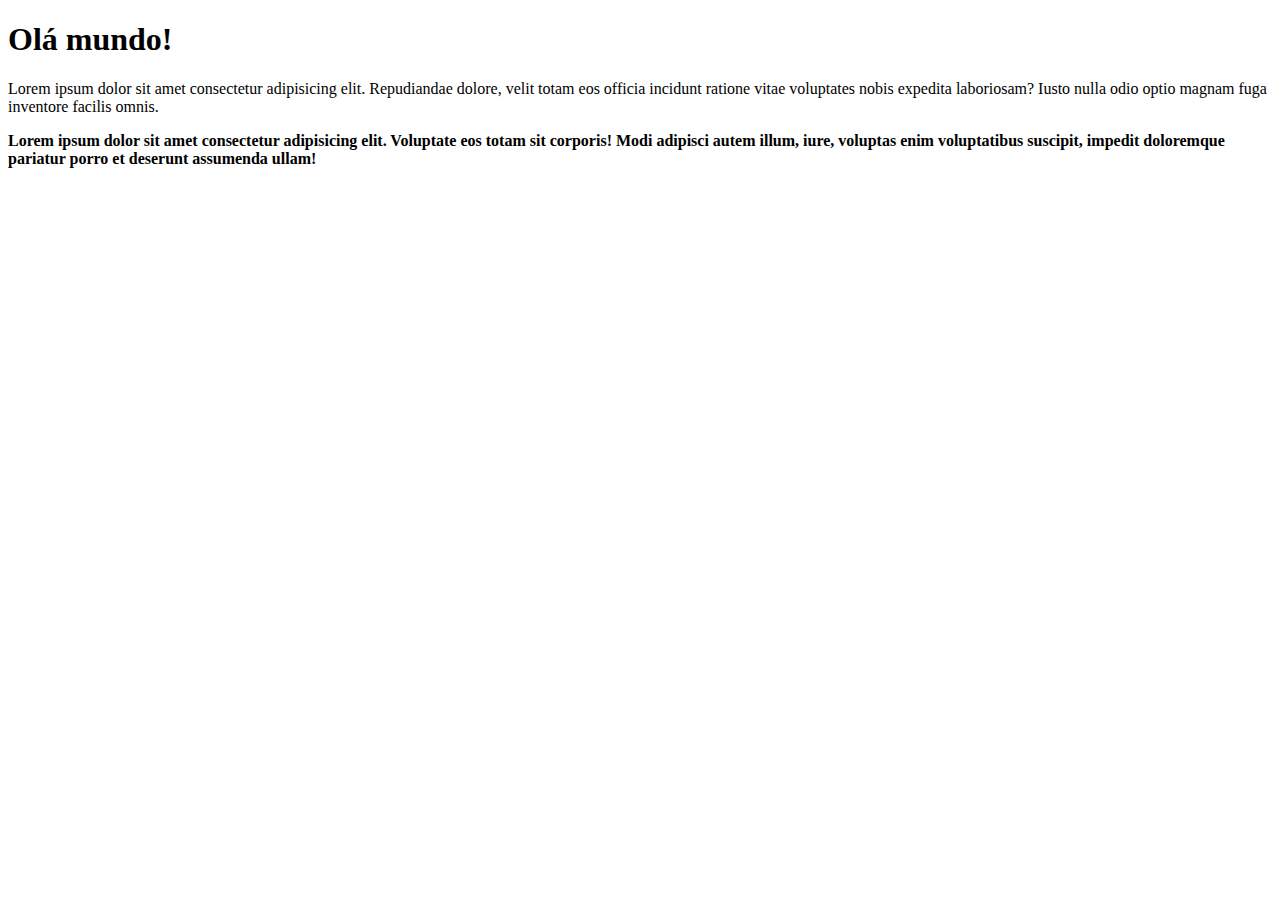
<file: Curso de Git e Github do Guanabara/site/index.html>
<!DOCTYPE html>
<html lang="pt-BR">
<head>
    <meta charset="UTF-8">
    <meta name="viewport" content="width=device-width, initial-scale=1.0">
    <title>Página de teste</title>
</head>
<body>
    <h1>Olá mundo!</h1>
    <p>
        Lorem ipsum dolor sit amet consectetur adipisicing elit. Repudiandae dolore, velit totam eos officia incidunt ratione vitae voluptates nobis expedita laboriosam? Iusto nulla odio optio magnam fuga inventore facilis omnis.
    </p>

    <p>
        <strong>Lorem ipsum dolor sit amet consectetur adipisicing elit. Voluptate eos totam sit corporis! Modi adipisci autem illum, iure, voluptas enim voluptatibus suscipit, impedit doloremque pariatur porro et deserunt assumenda ullam!</strong>
    </p>
</body>
</html>
</file>
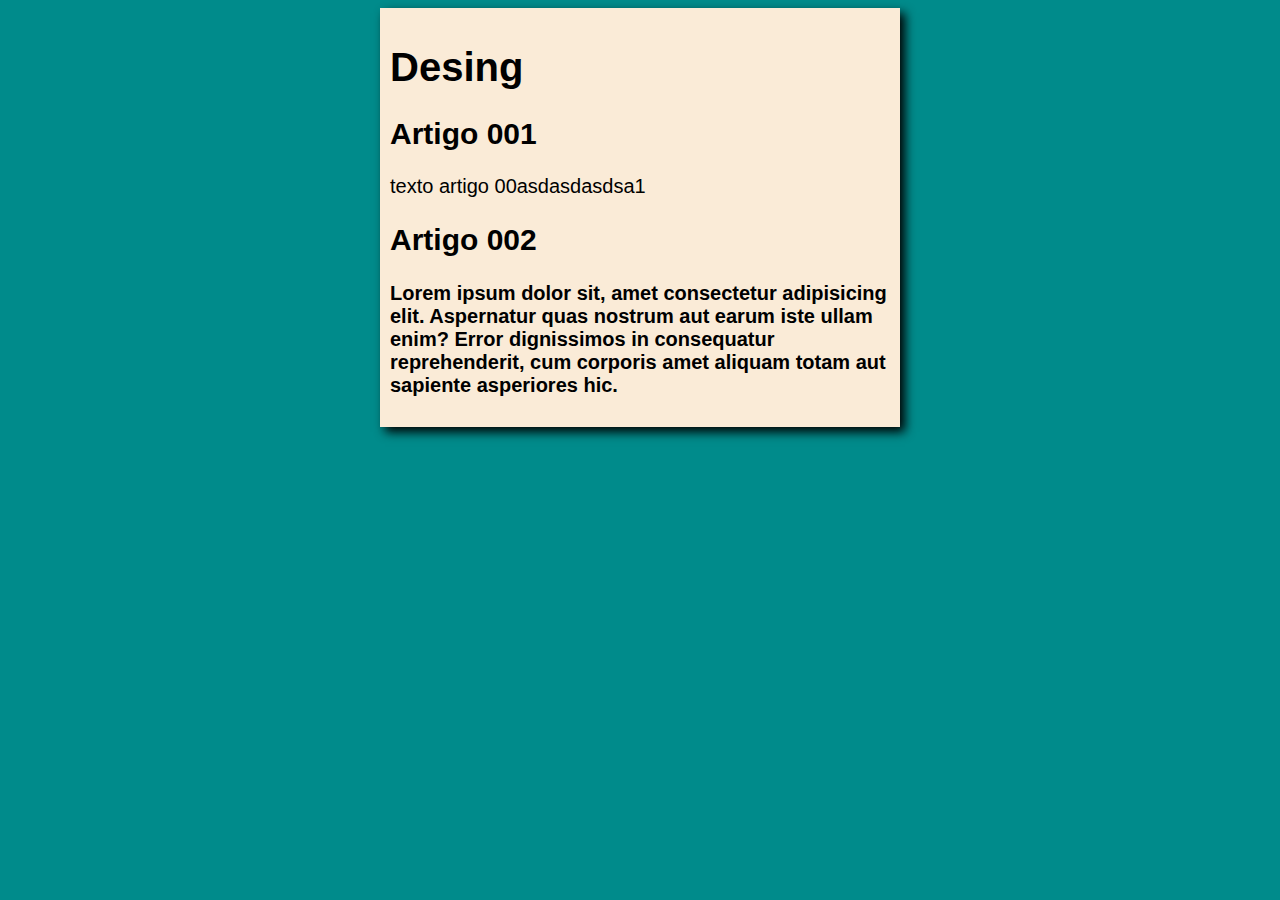
<file: Curso de Git e Github do Guanabara/site/index2.html>
<!DOCTYPE html>
<html lang="pt-BR">
<head>
    <meta charset="UTF-8">
    <meta name="viewport" content="width=device-width, initial-scale=1.0">
    <link rel="stylesheet" href="estilo.css">
    <title>dasdasdasd</title>
</head>
<body>
    <main>
        <header>
            <h1>Desing</h1>
        </header>
        <article>
            <h2>Artigo 001</h2>
            <p>texto artigo 00asdasdasdsa1</p>
        </article>
        <article>
            <h2>Artigo 002</h2>
            <p><strong>Lorem ipsum dolor sit, amet consectetur adipisicing elit. Aspernatur quas nostrum aut earum iste ullam enim? Error dignissimos in consequatur reprehenderit, cum corporis amet aliquam totam aut sapiente asperiores hic.</strong></p>
        </article>
    </main>
</body>
</html>
</file>
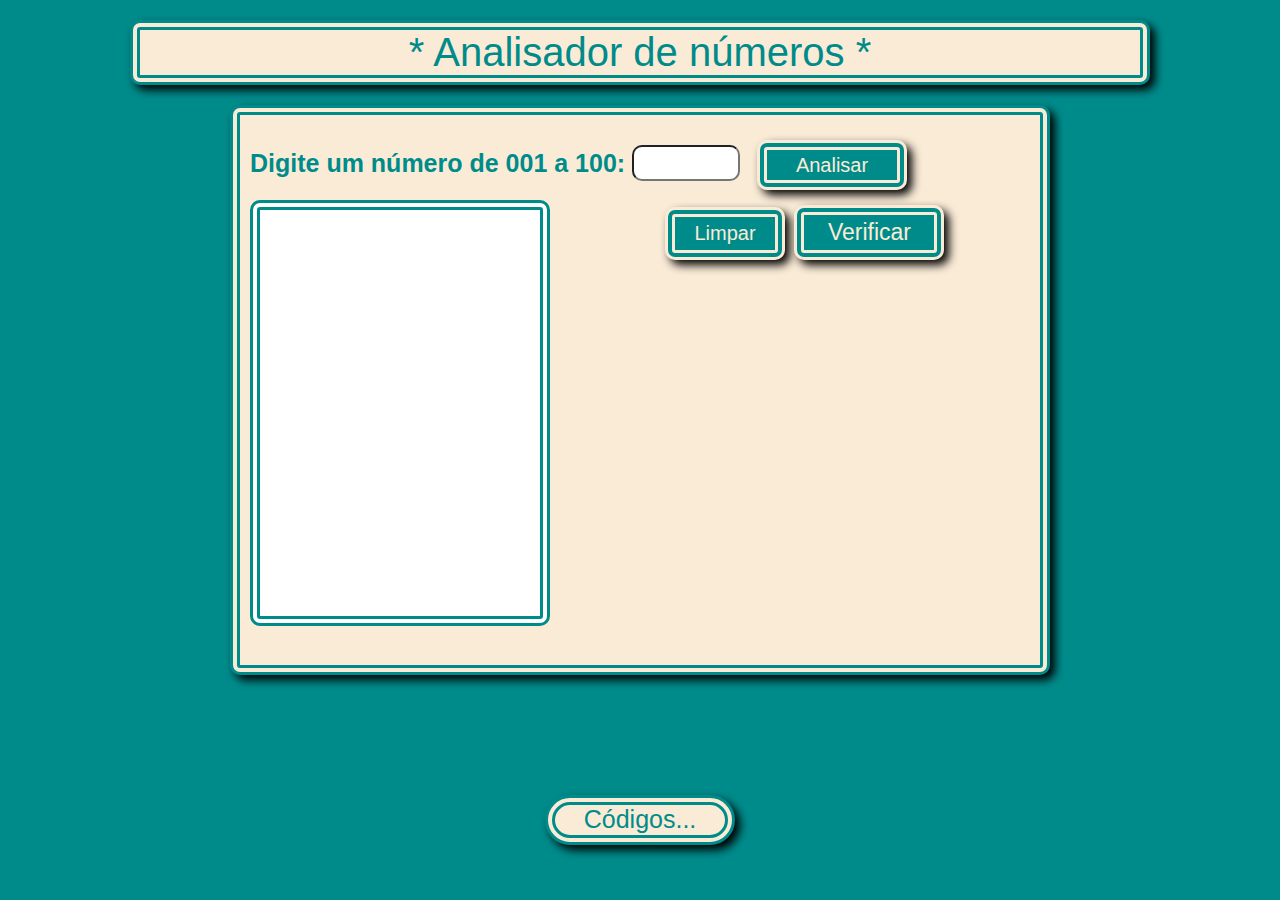
<file: Curso de JS do Guanabara/Desafio Final/analisador-de-numeros.html>
<!DOCTYPE html>
<html lang="pt-BR">

<head>
    <meta charset="UTF-8">
    <meta name="viewport" content="width=device-width, initial-scale=1.0">
    <link rel="stylesheet" href="estilo.css">
    <title>Analisador de números</title>
</head>

<body>
    <header>* Analisador de números *</header>

    <section>
        <div>
            <p> <strong>Digite um número de 001 a 100:</strong>
                <input type="number" id="entrada" placeholder="">
                <button id="btAnalisar" onclick="analisar()">Analisar</button> <br />
            </p>
            <button id="btLimpar" onclick="limpar()">Limpar</button>
            <button id="btVerificar" onclick="verificar()">Verificar</button>
            <div>
                <select id="outSelect" size="14"></select>
            </div>
        </div>

        <div>
            <h3 id="outh3"></h3>
        </div>


    </section>

    <footer>Códigos...</footer>

    <script src="script.js"></script>
</body>

</html>
</file>
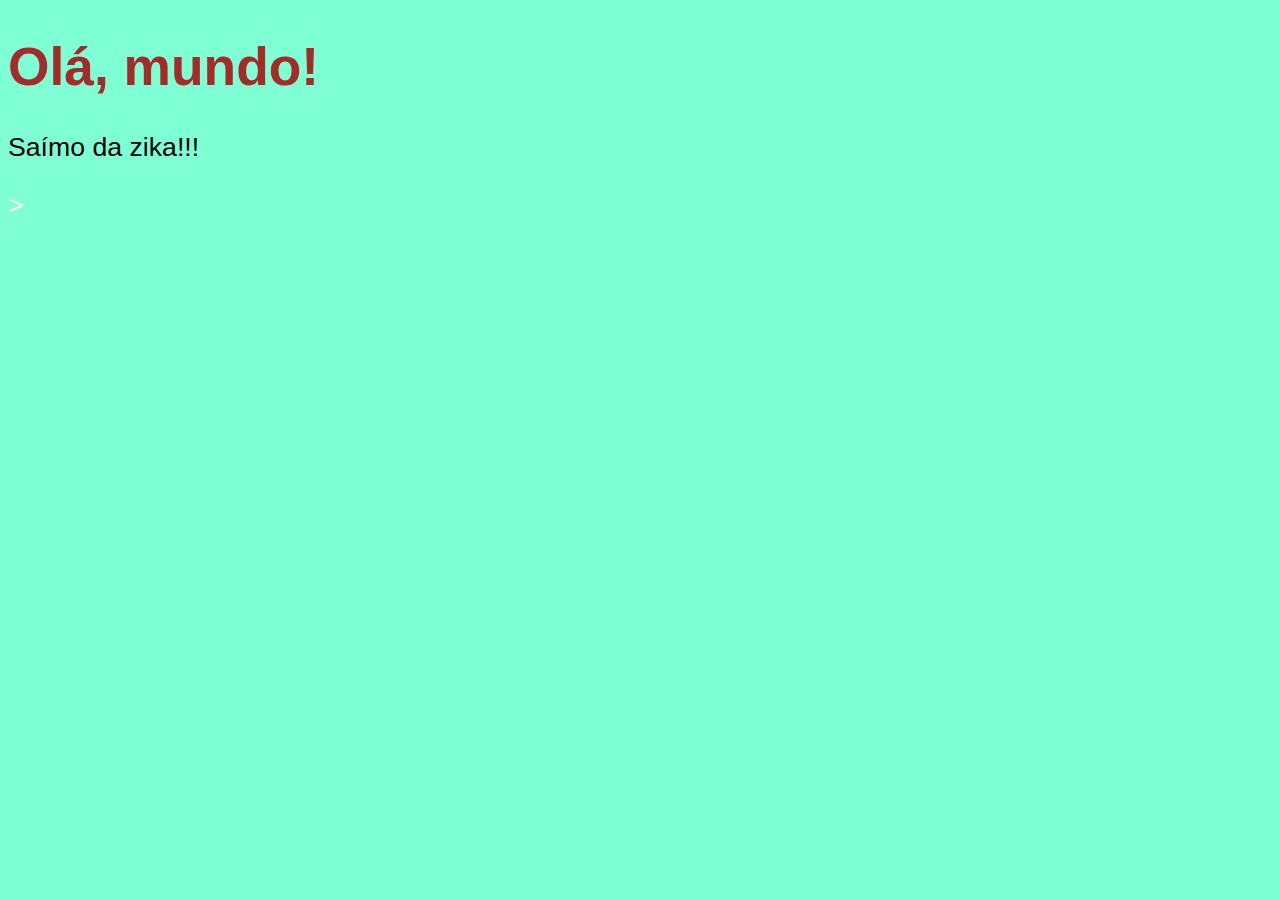
<file: Curso de JS do Guanabara/Ex001 - Ex009/ex001.html>
<!DOCTYPE html>
<html lang="pt-br">
<head>
    <meta charset="UTF-8">
    <meta name="viewport" content="width=device-width, initial-scale=1.0">
    <style>
        body{
            background-color: aquamarine;
            color: white;
            font: normal 20pt Arial;
        }
        h1{
            color: brown;
        }
        p{
            color: black;
        }
    </style>
    <title>Olá, mundo!</title>
</head>
<body>
    <h1>Olá, mundo!</h1>
    <p>Saímo da zika!!!</p>
    <script>
        window.alert("olá, mundo!")
        window.confirm("tá gostando?")
        window.prompt("Fale algo:")
        
    </script>
    <!-- primeira página-->>
</body>
</html>
</file>
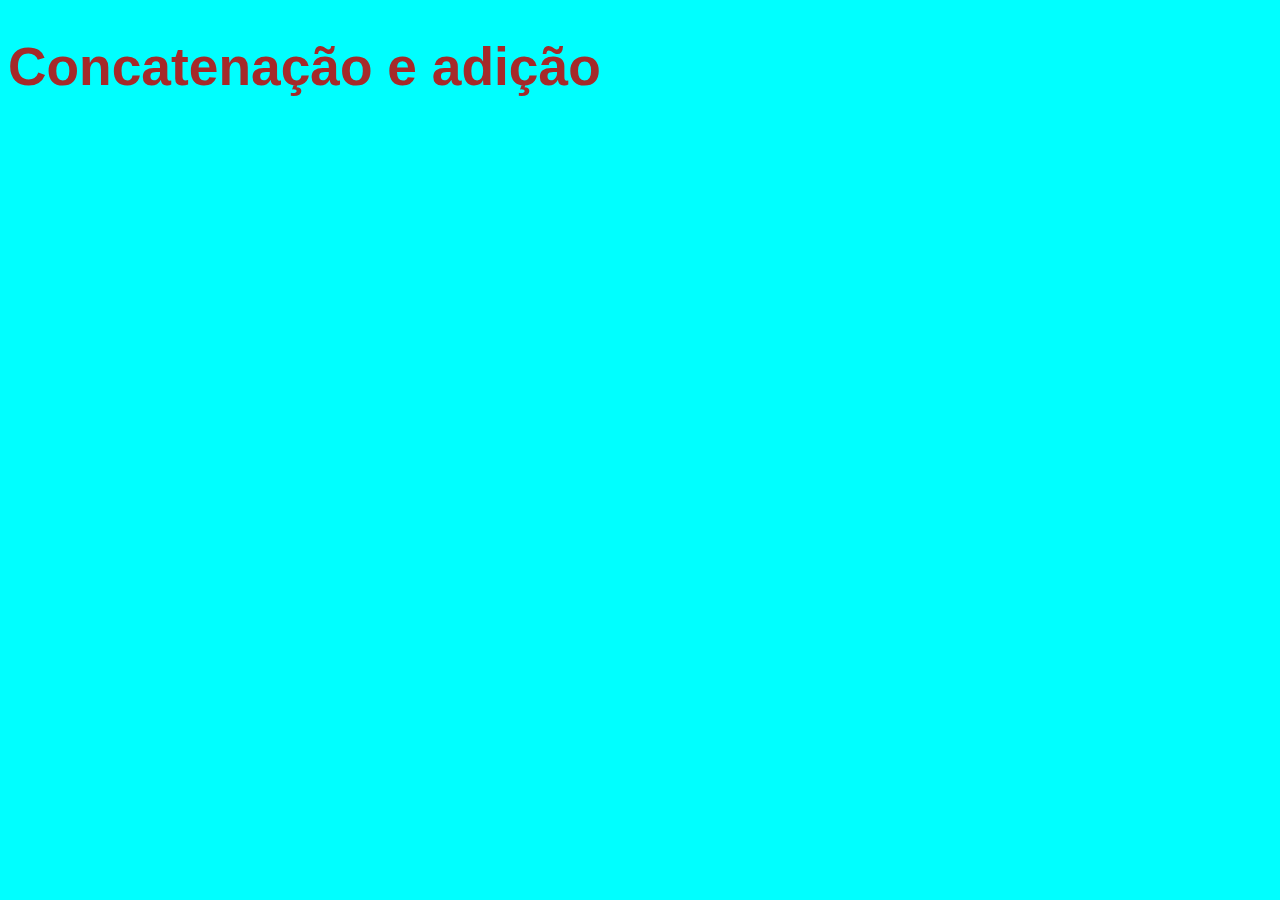
<file: Curso de JS do Guanabara/Ex001 - Ex009/ex003.html>
<!DOCTYPE html>
<html lang="pt-br">
<head>
    <meta charset="UTF-8">
    <meta name="viewport" content="width=device-width, initial-scale=1.0">
    <style>
        body{
            background-color: aqua;
            color: aliceblue;
            font: normal 20pt arial;
        }
        h1{
            color: brown;
        }
    </style>
    <title>Concatenação e adição</title>
</head>
<body>
    <h1>
        Concatenação e adição
    </h1>

    <h3 id="out">

    </h3>

    <script>
        var n1 = Number(prompt("Digite o primeiro número: "))
        var n2 = Number(prompt("Digite o segundo número: "))
        alert(`A soma dos números é: ${n1 + n2}`)
    </script>
</body>
</html>
</file>
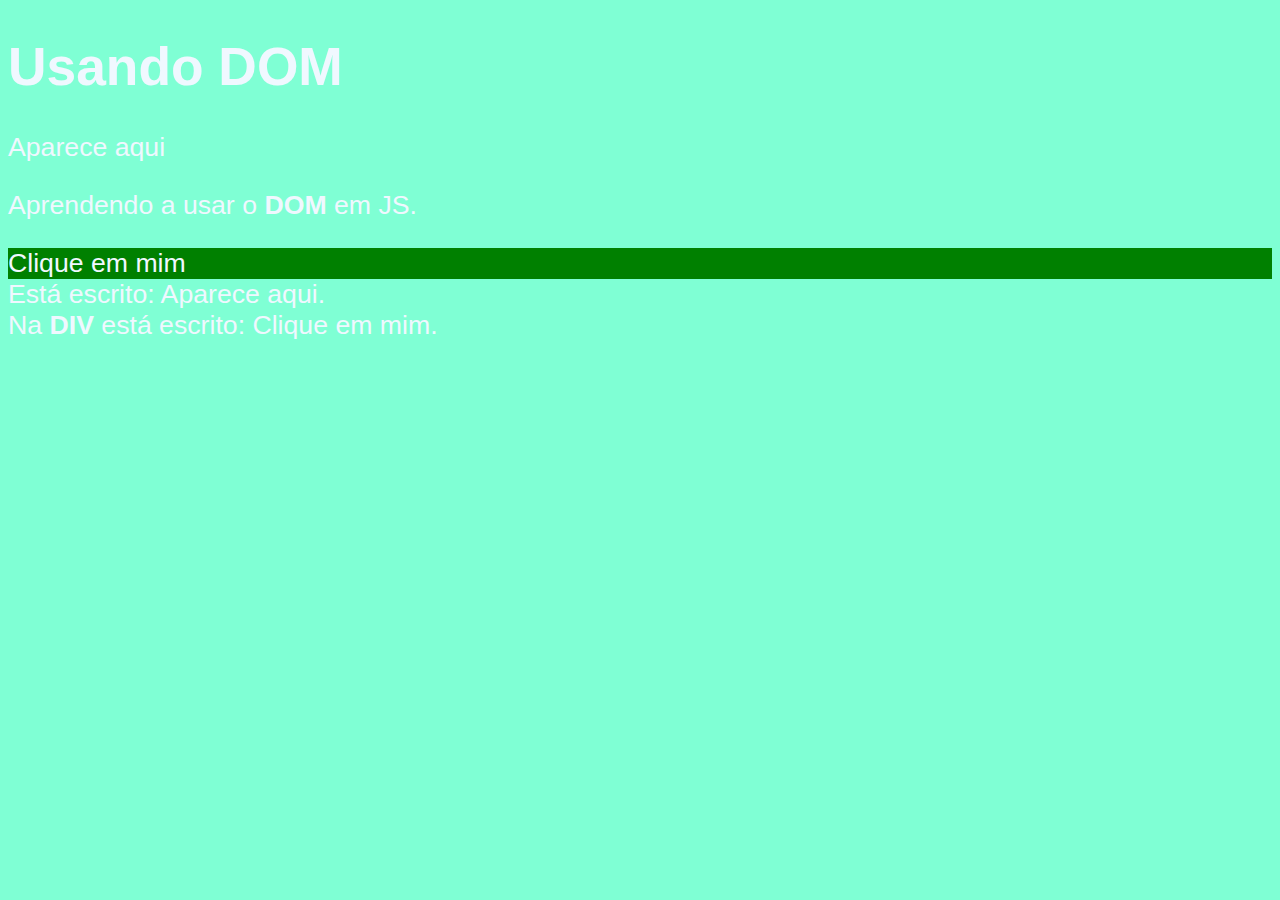
<file: Curso de JS do Guanabara/Ex001 - Ex009/ex005.html>
<!DOCTYPE html>
<html lang="pt-BR">
<head>
    <meta charset="UTF-8">
    <meta name="viewport" content="width=device-width, initial-scale=1.0">
    <title>Usando DOM</title>
    <style>
        body{
            background-color: aquamarine;
            color: aliceblue;
            font: normal 20pt arial ;
        }
    </style>
</head>
<body>
    <h1>Usando DOM</h1>
    <p>Aparece aqui</p>
    <p>Aprendendo a usar o <strong>DOM</strong> em JS.</p>
    <div id="divi">Clique em mim</div>

    <script>
        var p1 = document.getElementsByTagName("p")[0]
        document.write(`Está escrito: ${p1.innerText}. <br/>`)
        
        var mostraDiv = document.getElementById("divi")
        document.write(`Na <strong>DIV</strong> está escrito: ${mostraDiv.innerHTML}. <br/>`)
        mostraDiv.style.background = "green"
    </script>
</body>
</html>
</file>
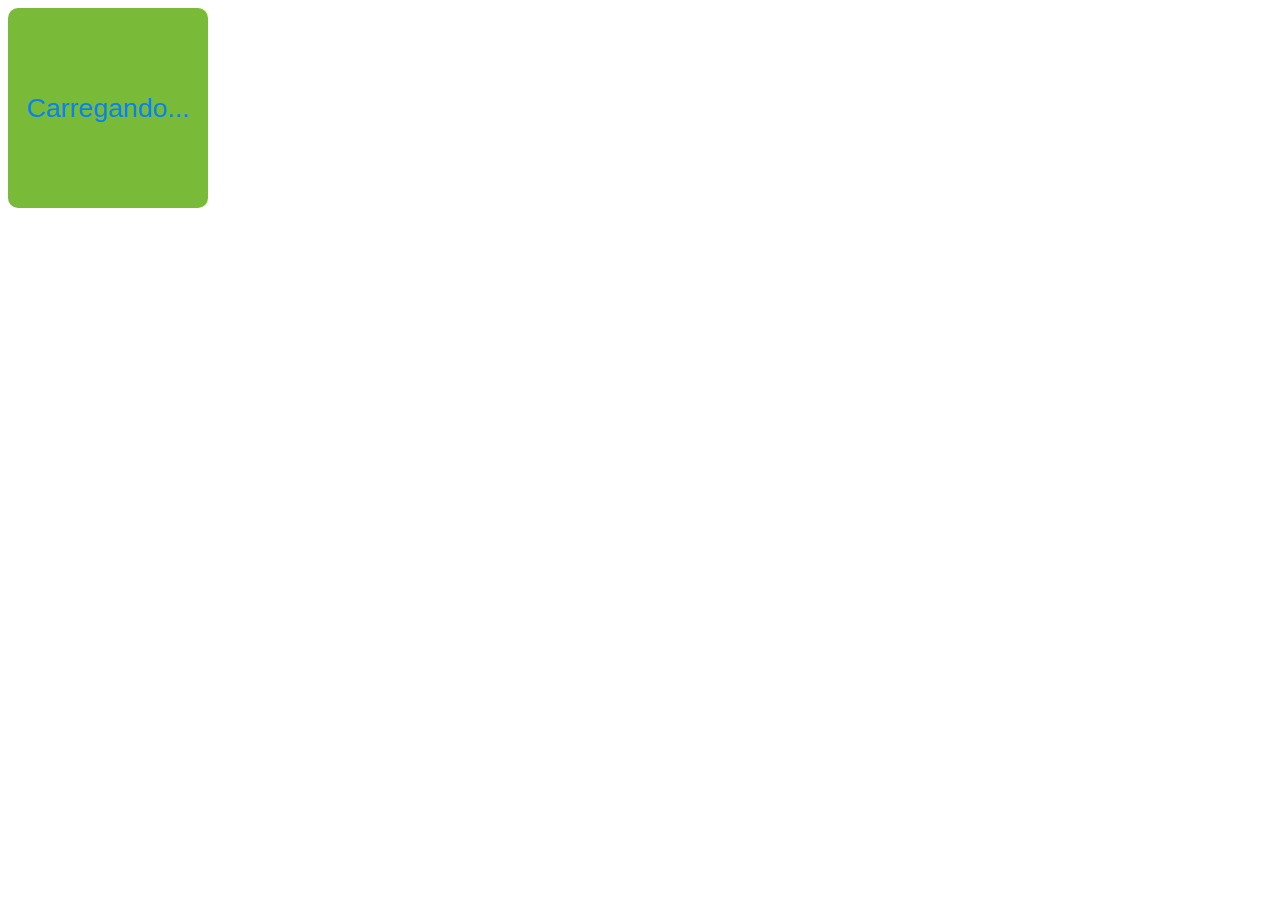
<file: Curso de JS do Guanabara/Ex001 - Ex009/ex006.html>
<!DOCTYPE html>
<html lang="pt-BR">
<head>
    <meta charset="UTF-8">
    <meta name="viewport" content="width=device-width, initial-scale=1.0">
    <style>
        div#area{
            font: normal 20pt arial;
            background-color: #79bb38;
            color: #0883ee;
            width: 200px; /* LARGURA */
            height: 200px; /* ALTURA */
            line-height: 200px; /* ALINHA O TEXTO NA MESMA ALTURA (EIXO Y) */
            text-align: center; /* COLOCA O TEXTO NO CENTRO (EIXO X)*/
            border-radius: 5%; /* BORDAS REDONDAS */
        }
    </style>
    <title>Mexendo em DOM e CSS</title>
</head>
<body>
    <div id="area">
        Carregando...
    </div>

    <script>
        var a = document.getElementById("area")
        a.addEventListener("click", clicar)
        a.addEventListener("mouseenter", entrou)
        a.addEventListener("mouseout", saiu)

        function clicar(){
            a.innerHTML = "Clicou!!!"
            a.style.background = "red"
        }
        function entrou(){
            a.innerHTML = "Entrou!"
            a.style.background = "yellow"
        }
        function saiu(){
            a.innerHTML = "Saiu!"
            a.style.background = "blue"
        }
    </script>
</body>
</html>
</file>
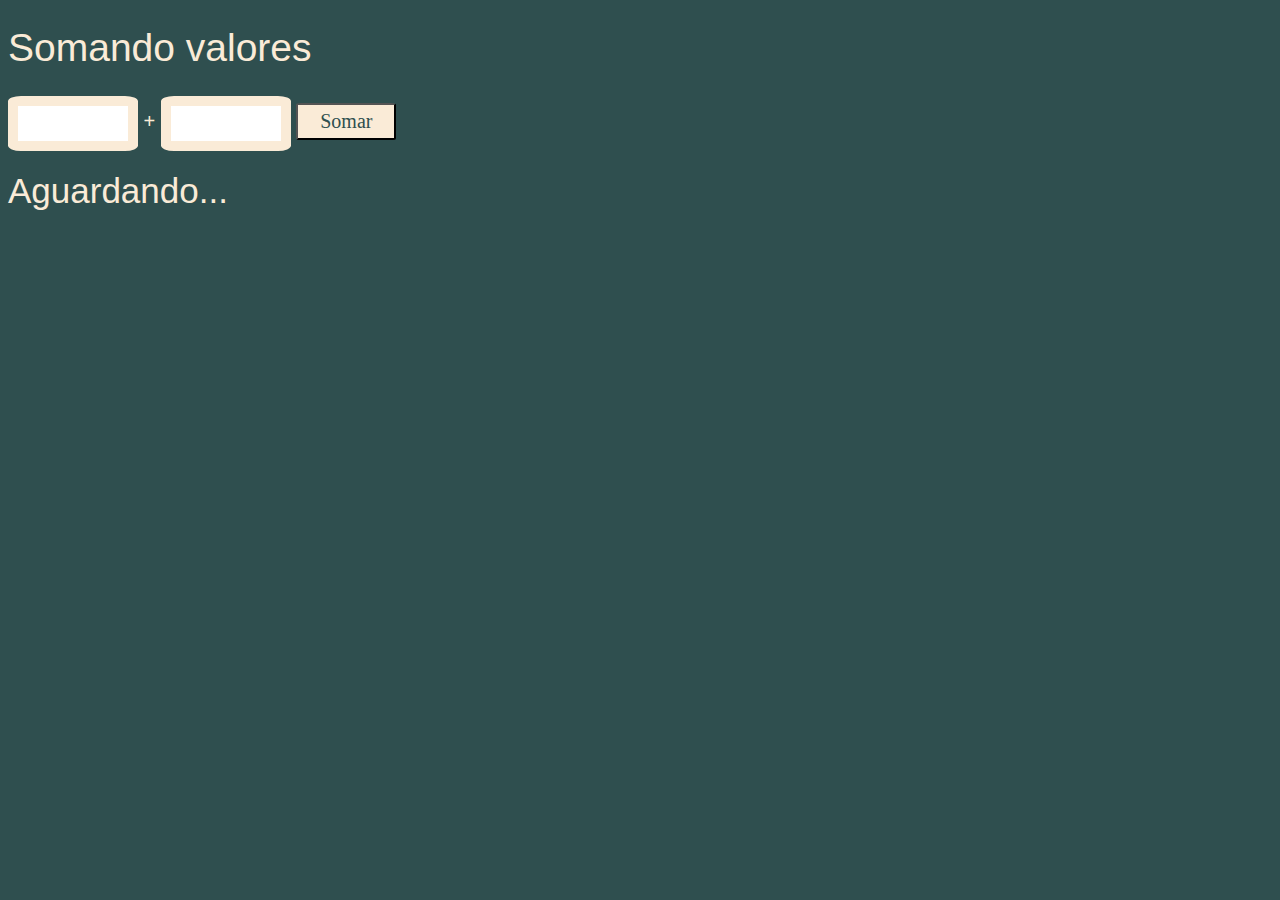
<file: Curso de JS do Guanabara/Ex001 - Ex009/ex007.html>
<!DOCTYPE html>
<html lang="pt-BR">

<head>
    <meta charset="UTF-8">
    <meta name="viewport" content="width=device-width, initial-scale=1.0">
    <title>Somando Valores</title>
    <style>
        body {
            background-color: darkslategrey;
        }

        h1 {
            font: normal 39px arial;
            color: antiquewhite;
        }

        input#n1, input#n2 {
            width: 100px;
            height: 25px;
            border-radius: 10%;
            border: 10px solid antiquewhite;
            padding: 5px;
        }

        button#bt {
            width: 100px;
            height: 37px;
            background-color: antiquewhite;
            color: darkslategrey;
            font: 20px italic;
            border-radius: 5%;
        }

        p{
            font: 20px arial;
            color: antiquewhite;
        }
         div#out {
            font: 35px arial;
            color: antiquewhite;
        }
    </style>
</head>

<body>
    <h1>Somando valores</h1>

    <p>
        <input type="number" id="n1"> +
        <input type="number" id="n2">
        <button id="bt">Somar</button>
    </p>

    <div id="out">Aguardando...</div>

    <script>
        var out = document.getElementById("out")
        var bt = document.getElementById("bt")
        
        function somar(){
            var n1 = Number(document.getElementById("n1").value)
            var n2 = Number(document.getElementById("n2").value)
            var soma = n1 + n2
            out.textContent = `A soma entre ${n1} e ${n2} é: ${soma}`
        }
        bt.addEventListener("click", somar)
    </script>
</body>

</html>
</file>
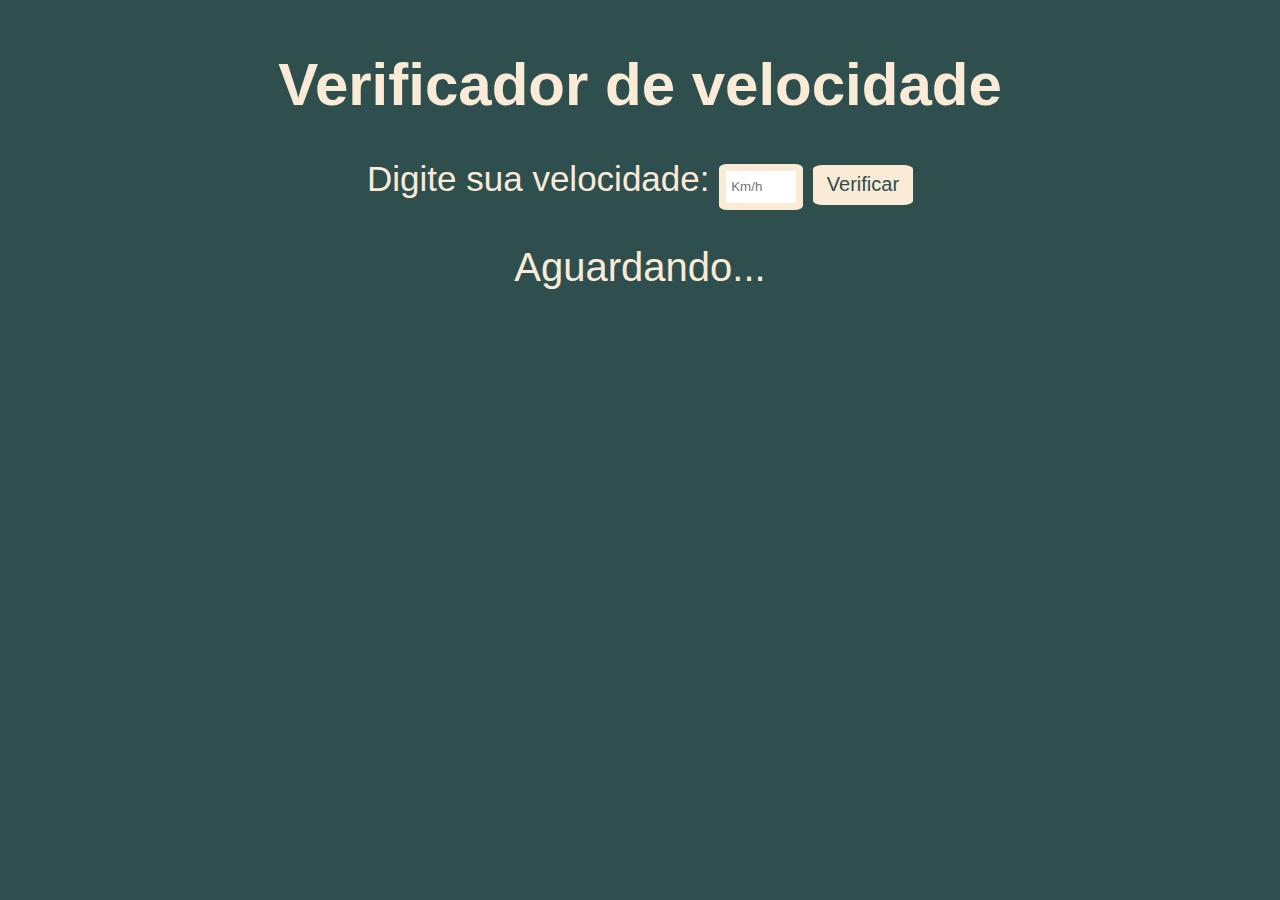
<file: Curso de JS do Guanabara/Ex001 - Ex009/ex008.html>
<!DOCTYPE html>
<html lang="pt-BR">

<head>
    <meta charset="UTF-8">
    <meta name="viewport" content="width=device-width, initial-scale=1.0">
    <title>DETRAN</title>
    <style>
        body {
            background-color: darkslategrey;
            font-family: Arial;
            color: antiquewhite;
            text-align: center;
            margin-top: 50px;
        }

        h1 {
            font-size: 60px;
        }

        p {
            font-size: 35px;
        }

        input#inVel {
            width: 60px;
            height: 22px;
            border-radius: 10%;
            border: 7px solid antiquewhite;
            padding: 5px;
        }

        button#bt {
            width: 100px;
            height: 40px;
            background-color: antiquewhite;
            font-size: 20px;
            color: darkslategrey;
            border-radius: 10%;
            border: 5px solid antiquewhite;
        }

        div#out {
            font-size: 40px;
        }
    </style>
</head>

<body>
    <h1>
        Verificador de velocidade
    </h1>

    <p>
        Digite sua velocidade: <input type="number" id="inVel" placeholder="Km/h">
        <button id="bt">Verificar</button>
    </p>

    <div id="out">
        Aguardando...
    </div>

    <script>
        var bt = document.getElementById("bt")

        function verificar(){
            var vel = Number(document.getElementById("inVel").value)
            var out = document.getElementById("out")

            if(vel > 60){
                out.innerHTML = `Sua velocidade é de <strong>${vel} Km/h</strong>. \n
                Você foi <strong>MULTADO!!!</strong>`
            }else{
                out.innerHTML = `Sua velocidade é de ${vel} Km/h. \n
                Está tudo normal <strong>._.</strong>`
            }
        }

        bt.addEventListener("click", verificar)
    </script>
</body>

</html>
</file>
<file: Curso de Git e Github do Guanabara/site/estilo.css>
body {
    background-color: darkcyan;
    font-family: Arial, Helvetica, sans-serif;
    font-size: 20px;
}

main{
    background-color: antiquewhite;
    width: 500px;
    margin: auto;
    box-shadow: 5px 5px 10px black;
    padding: 10px;
}
</file>
<file: Curso de JS do Guanabara/Desafio Final/estilo.css>
body {
    background-color: darkcyan;
    font-family: 'Lucida Sans', 'Lucida Sans Regular', 'Lucida Grande', 'Lucida Sans Unicode', Geneva, Verdana, sans-serif;
}

header {
    font-size: 40px;
    background-color: antiquewhite;
    color: darkcyan;
    text-align: center;
    height: auto;
    width: 1000px;
    margin: auto;
    margin-top: 20px;
    border-radius: 10px;
    border: double 10px;
    box-shadow: 5px 5px 10px black;
}

section {
    background-color: antiquewhite;
    height: 550px;
    width: 800px;
    margin: auto;
    margin-top: 20px;
    border-radius: 10px;
    box-shadow: 5px 5px 10px black;
    border: double 10px;
    color: darkcyan;
}

input#entrada {
    height: 30px;
    width: 100px;
    font-size: 25px;
    text-align: center;
    border-radius: 10px;
    color: darkcyan;
}

button#btAnalisar {
    background-color: darkcyan;
    color: antiquewhite;
    border: double 10px;
    border-radius: 10px;
    font-size: 20px;
    height: 50px;
    width: 150px;
    margin-left: 10px;
    box-shadow: 5px 5px 10px black;
}

button#btLimpar {
    background-color: darkcyan;
    color: antiquewhite;
    border: double 10px;
    border-radius: 10px;
    font-size: 20px;
    height: 53px;
    width: 120px;
    margin-left: 425px;
    margin-top: -10px;
    box-shadow: 5px 5px 10px black;
}

button#btVerificar {
    background-color: darkcyan;
    color: antiquewhite;
    border: double 10px;
    border-radius: 10px;
    font-size: 23px;
    height: 55px;
    width: 150px;
    margin-left: 5px;
    margin-top: -10px;
    box-shadow: 5px 5px 10px black;
}

p {
    margin-left: 10px;
    font-size: 25px;
}

h3 {
    margin-top: 100px;
    color: darkcyan;
    background-color: antiquewhite;
    height: 356px;
    width: 450px;
    margin-left: 315px;
    margin-top: -378px;
    border-radius: 10px;
    font-size: 25px;
    text-align: left;
    padding-top: 5px;
    padding-left: 5px;
}

footer {
    background-color: antiquewhite;
    margin: auto;
    margin-top: 120px;
    width: 170px;
    height: 30px;
    color: darkcyan;
    border-radius: 30px;
    box-shadow: 5px 5px 10px black;
    border-style: double;
    border-width: 10px;
    text-align: center;
    font-size: 25px;
}

select {
    width: 300px;
    font-size: 25px;
    border: double 10px;
    border-radius: 10px;
    margin-left: 10px;
    margin-top: -60px;
    text-align: center;
    border-color: darkcyan;
    color: darkcyan;
}
</file>
